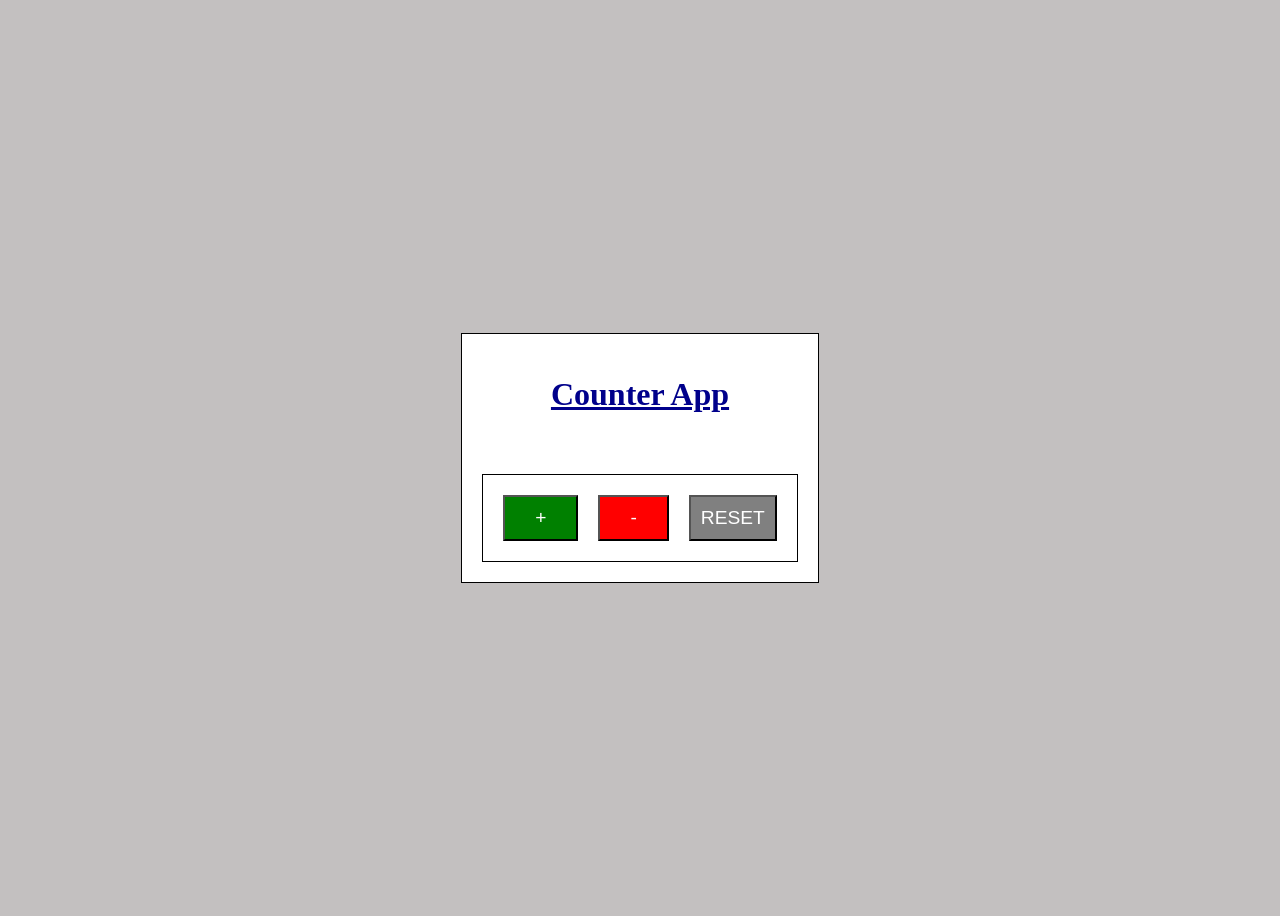
<file: Counter_App/counterr.html>
<!DOCTYPE html>
<html lang="en">
<head>
    <meta charset="UTF-8">
    <meta name="viewport" content="width=device-width, initial-scale=1.0">
    <title>Document</title>
<link rel="stylesheet" href="counter.css"></head>
<body>
    <div id="container">
        <h1 id="name">Counter App</h1>
        <h2 id="count"></h2>
        <div id="btns">
            <button id="add">+</button>
            <button id="sub">-</button>
            <button id="reset">RESET</button>
        </div>
    </div>
</body>
<script src="counter.js"></script>
</html>
</file>
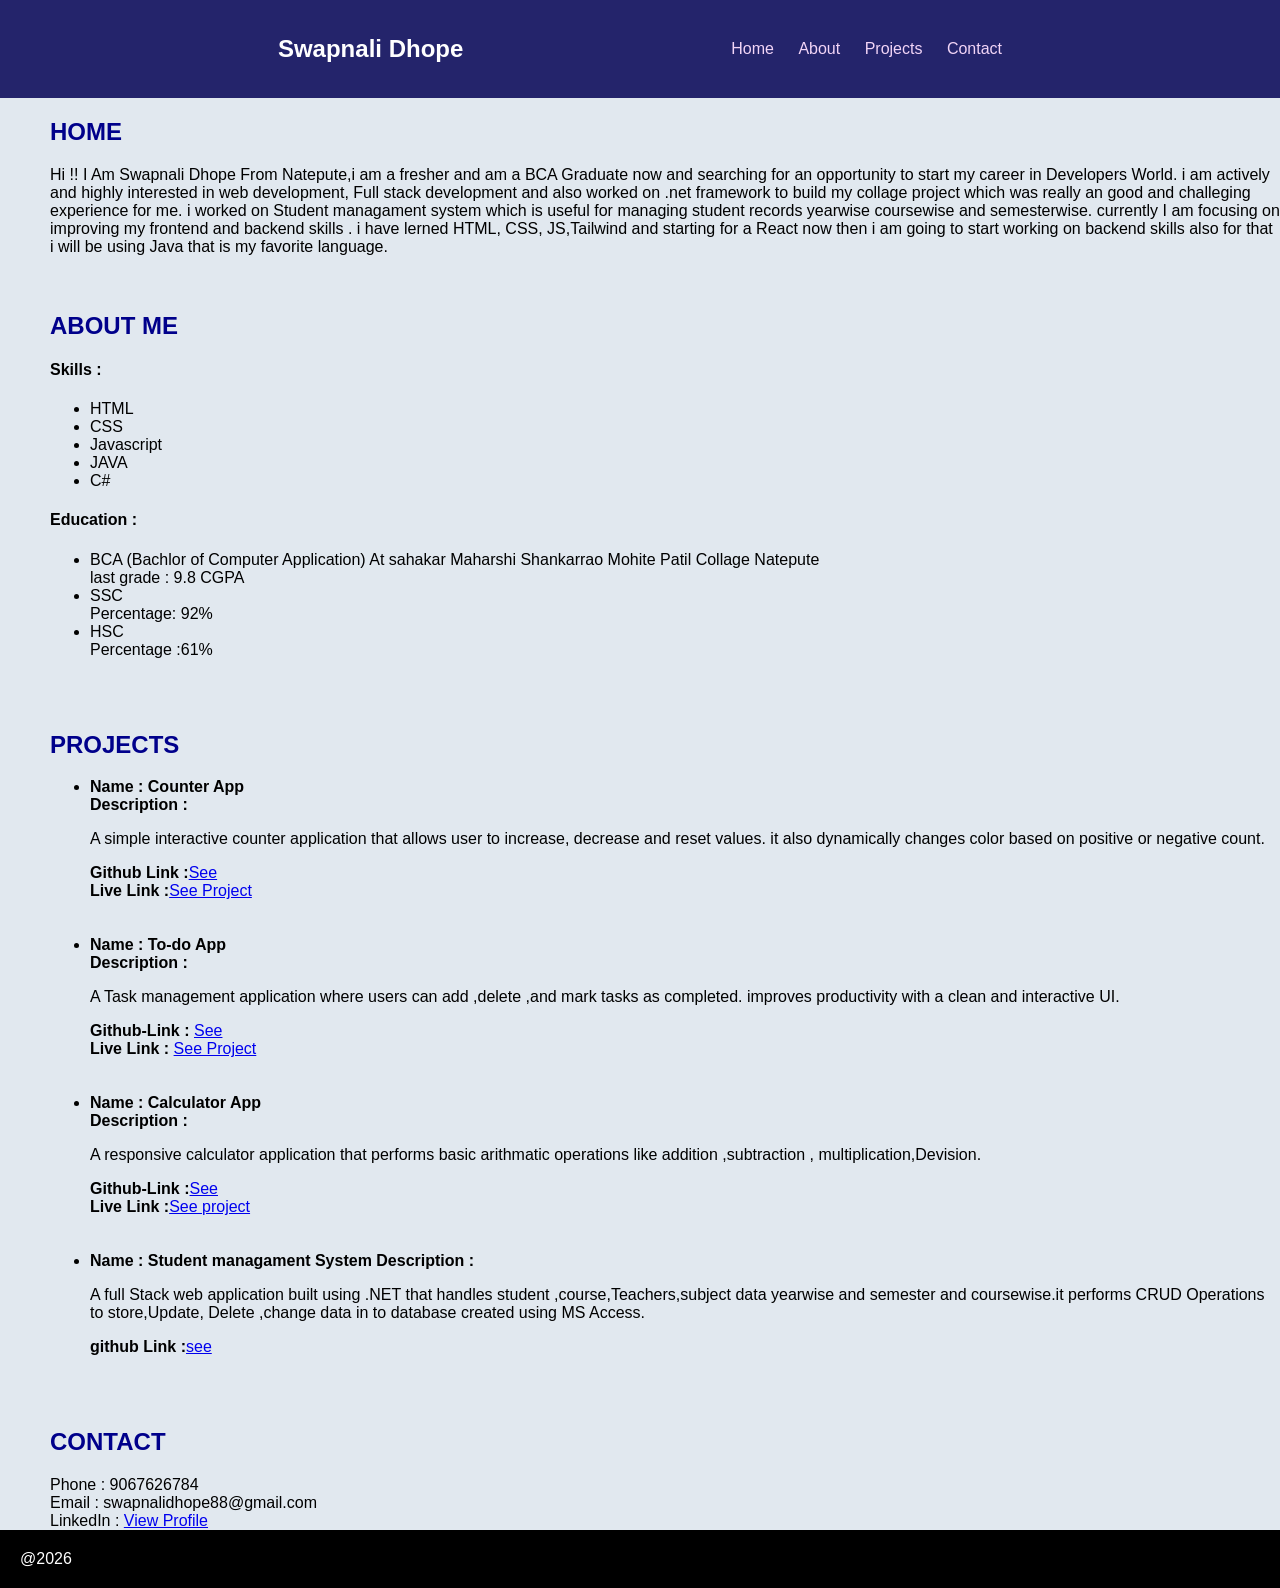
<file: Portfolio/portfolio.html>
<!DOCTYPE html>
<html lang="en">
<head>
    <meta charset="UTF-8">
    <meta name="viewport" content="width=device-width, initial-scale=1.0">
    <title>Document</title>
</head><link rel="stylesheet" href="portf.css">
<body>
    <div class="nav">
        <h2 class="name">Swapnali Dhope</h2>
        <div class="link">
            <a href="#home">Home</a>
            <a href="#about">About</a>
            <a href="#project">Projects</a>
            <a href="#contact">Contact</a>
        </div>
    </div>
    <div class="info">
       <section id="home">
        <h2>HOME</h2>
        Hi !! I Am Swapnali Dhope From Natepute,i am a fresher and  am a BCA Graduate now and searching for an opportunity to start my career in Developers World. i am actively and highly interested in web development, Full stack development and also worked on .net framework to build my collage project which was really an good and challeging experience for me.
        i worked on Student managament system which is useful for managing student records yearwise coursewise and semesterwise. currently I am focusing on improving my frontend and backend skills . i have lerned HTML, CSS, JS,Tailwind and starting for a React now then i am going to start working on backend skills also for that i will be using Java that is my favorite language.
       </section><br><br>
       <section id="about">
<h2>ABOUT ME</h2>
<h4>Skills :</h4>
<ul>
    <li>HTML</li>
    <li>CSS</li>
    <li>Javascript</li>
    <li>JAVA</li>
    <li>C#</li>
</ul>
<h4>Education :</h4>
<ul><LI>
    BCA (Bachlor of Computer Application) At sahakar Maharshi Shankarrao Mohite Patil Collage Natepute
   <br> last grade : 9.8 CGPA
</LI>
<LI>
    SSC <br>
    Percentage: 92%
</LI>
<LI>
    HSC <br> Percentage :61%
</LI></ul> 

        
       </section><br><br>
       <section id="project">
        <h2>PROJECTS</h2>
        <p><ul>
            <li>
                <b>Name : Counter App</b>  <br>
                <b>Description :</b> <p> A simple interactive counter application that allows user to increase, decrease and reset values. it also dynamically  changes color based on positive or negative count. 
                 </p> <b>Github Link :</b><a href="https://github.com/SwapnaliDhope/Web-Projects.git">See</a>
                  <br><b>Live Link :</b><a href="http://127.0.0.1:5500/counterr.html">See Project</a>

            </li>
            <br><br>
            <li>
                <b>Name : To-do App</b><br>
                <b>Description :</b>
                <p> A Task management application where users can add ,delete ,and mark tasks as completed. improves productivity with a clean and interactive UI.
                </p>
                <b>Github-Link :</b>
                <a href="https://github.com/SwapnaliDhope/Web-Projects.git">See</a><br><b>Live Link : </b><a href="http://127.0.0.1:5500/todo.html">See Project</a>
            </li>
            <br><br>
            <li>
                <b>Name : Calculator App</b>
                <br>
                <b>Description :</b><p> A responsive calculator application that performs basic arithmatic operations like addition ,subtraction , multiplication,Devision.</p>
                <b>Github-Link :</b><a href="https://github.com/SwapnaliDhope/Web-Projects.git">See</a><br><b>Live Link :</b><a href="http://127.0.0.1:5500/Calculator.html">See project</a>
            </li><br><br>
            <li>
                <b>Name : Student managament System</b>
                <b>Description :</b><p>A full Stack web application built using .NET that handles student ,course,Teachers,subject data yearwise and semester and coursewise.it performs CRUD Operations to store,Update, Delete ,change data in to database created using MS Access.</p>
           
             <b>github Link :</b><a href="https://github.com/SwapnaliDhope/Student_Management_System.git">see</a> <br>
               
            </li>
            
        </ul></p>
        
       </section><br><br>
       <section id="contact">
        <h2>CONTACT</h2>
        Phone : 9067626784 <br>
        Email : swapnalidhope88@gmail.com <br>
        LinkedIn : <a href=" https://www.linkedin.com/in/swapnali-dhope ">View Profile</a>

       </section>
       
    </div>
    <footer>
        @2026
    </footer>
</body>
</html>
</file>
<file: Counter_App/counter.css>
body
{
display:flex ;
justify-content: center;
align-items: center;
background: rgb(195, 192, 192);
height: 100vh;
}
#name
{
    color: darkblue;
    text-decoration: underline;
}
#container{
    background: white;
    display: flex;
    justify-content: center;
    align-items: center;
    flex-direction: column;
border: 1px solid black;
padding: 20px;
}
#btns
{
    display: flex;
    justify-items: center;
    border: 1px solid black;
    padding: 20px;
    align-items: center;
    gap: 20px;

}
#add{
    background: Green;
padding: 10px;
color: white;
font-size: larger;
  padding-left:30px;
        padding-right: 30px;

}
#sub
{
    background: red;
    padding: 10px;
        padding-left:30px;
        padding-right: 30px;

    color: white;
font-size: larger;
}
#reset
{
    background: grey;
    padding: 10px;
    color: white;
    font-size: larger;
}
#add:hover
{
    background: darkgreen;
}
#sub:hover{
    background-color: darkred;
}
#reset:hover{
    background: rgb(74, 73, 73);
}
</file>
<file: Portfolio/portf.css>
body{
    margin: 0;
        font-family: Arial, Helvetica, sans-serif;
}
h2{
    color: darkblue;
}
.name
{
    color: white;
}
section{
    scroll-margin-top: 85px;
}
.nav
{
    display: flex;
    justify-content: center;
    align-items: center;
    background-color: rgb(36, 36, 107);
    color: white;
    padding: 15px 30px;
   
   justify-content: space-evenly;
   position: sticky;
   top: 0;


}
.link a{
    color: rgb(242, 213, 247);
    margin-left: 20px;
    text-decoration: none;
}
.link a:hover{
    color: violet;
}
.info
{
  
    display: flex;
    flex-direction: column;
    justify-content: center;
    padding-left: 50px;
background: #e1e8ef;   
 color: black;
}

footer{
    background: #000;
    padding: 20px;
    color: white;
}
</file>
